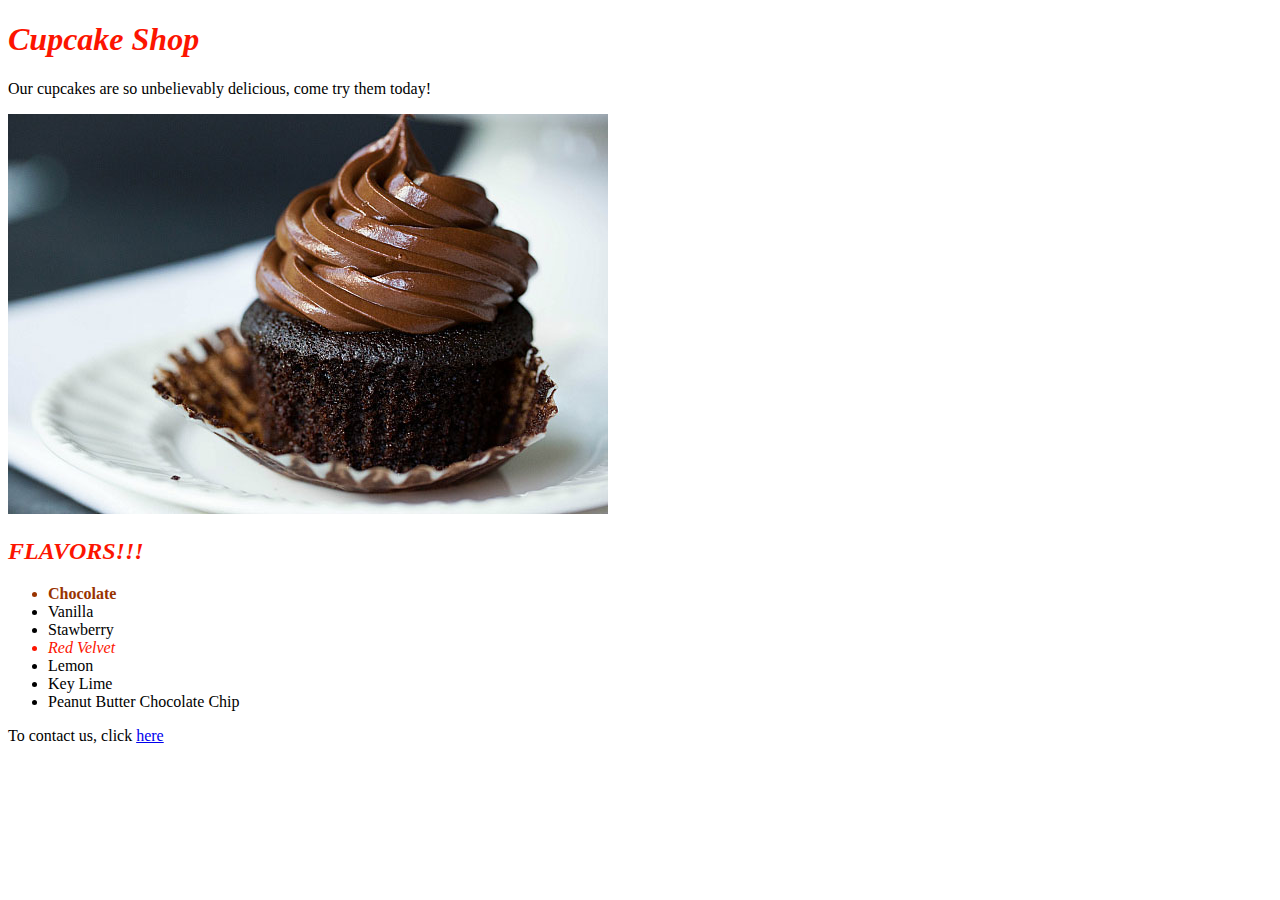
<file: index.html>
<!DOCTYPE HTML>
<html>
  <head>
    <link href="css/styles.css" rel="stylesheet" type="text/css">
    <title>Cupcake Shop</title>
  </head>
  <body>
    <h1 class="flashy">Cupcake Shop</h1>
    <p>Our cupcakes are so unbelievably delicious, come try them today!</p>
    <img src="img/chocolate.jpeg" alt="Choclate cupcake.">
    <h2 class="flashy">FLAVORS!!!</h2>
    <ul>
      <li class="best">Chocolate</li>
      <li>Vanilla</li>
      <li>Stawberry</li>
      <li class="flashy">Red Velvet</li>
      <li>Lemon</li>
      <li>Key Lime</li>
      <li>Peanut Butter Chocolate Chip</li>
    </ul>
    <p>To contact us, click <a href="contact.html">here</a></p>
  </body>
  </html>
</file>
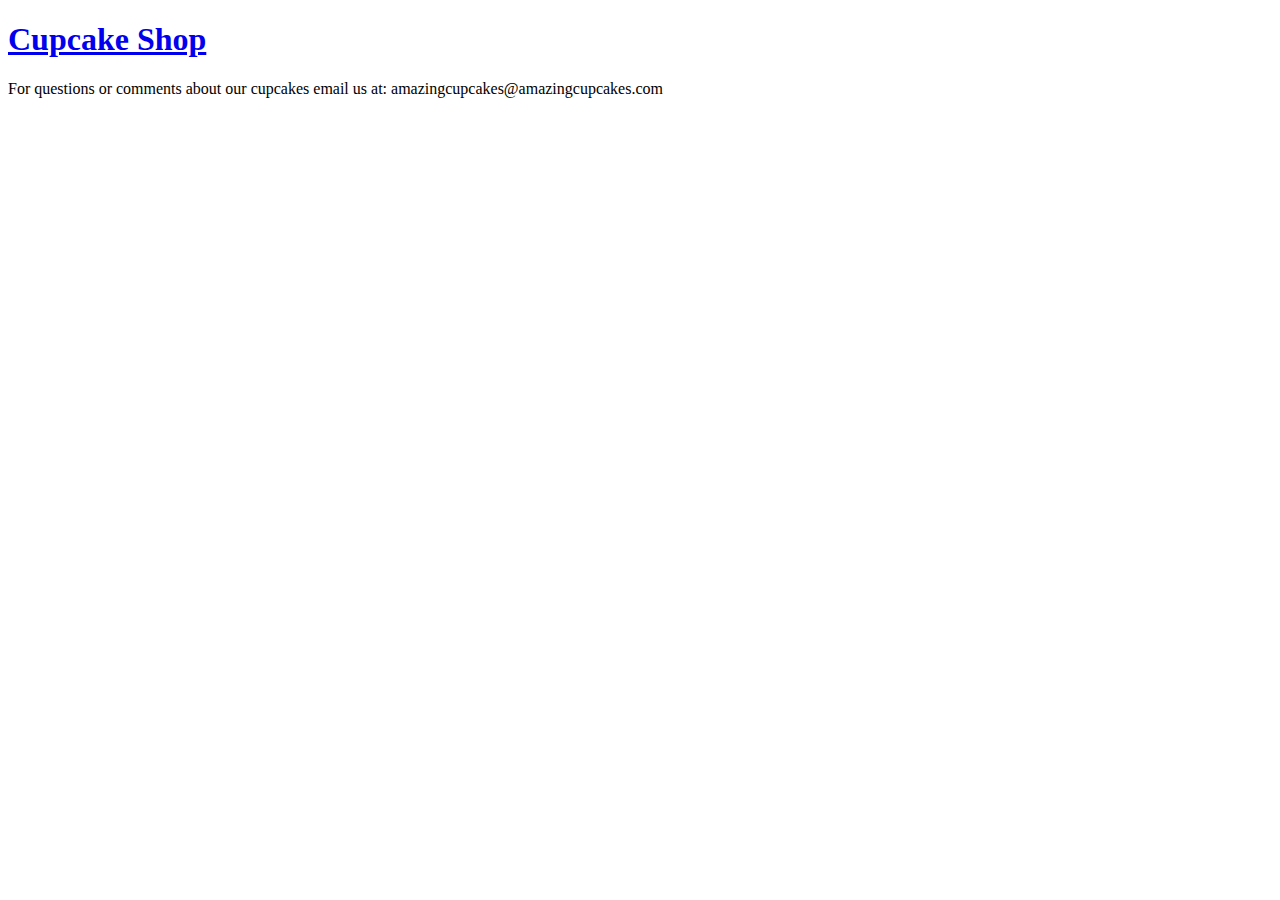
<file: contact.html>
<!DOCTYPE HTML>
<html>
  <head>
    <link href="css/styles.css" rel="stylesheet" type="text/css">
    <title>Contact info.</title>
  </head>
  <body>
    <h1><a href="index.html">Cupcake Shop</a></h1>
    <p>For questions or comments about our cupcakes email us at: amazingcupcakes@amazingcupcakes.com</p>
  </body>
</html>
</file>
<file: css/styles.css>
h1 {

}

.best {
  font-weight:bold;
  color:#993300;
}
.flashy {
  font-style:italic;
  color:#FC1501;
}
</file>
